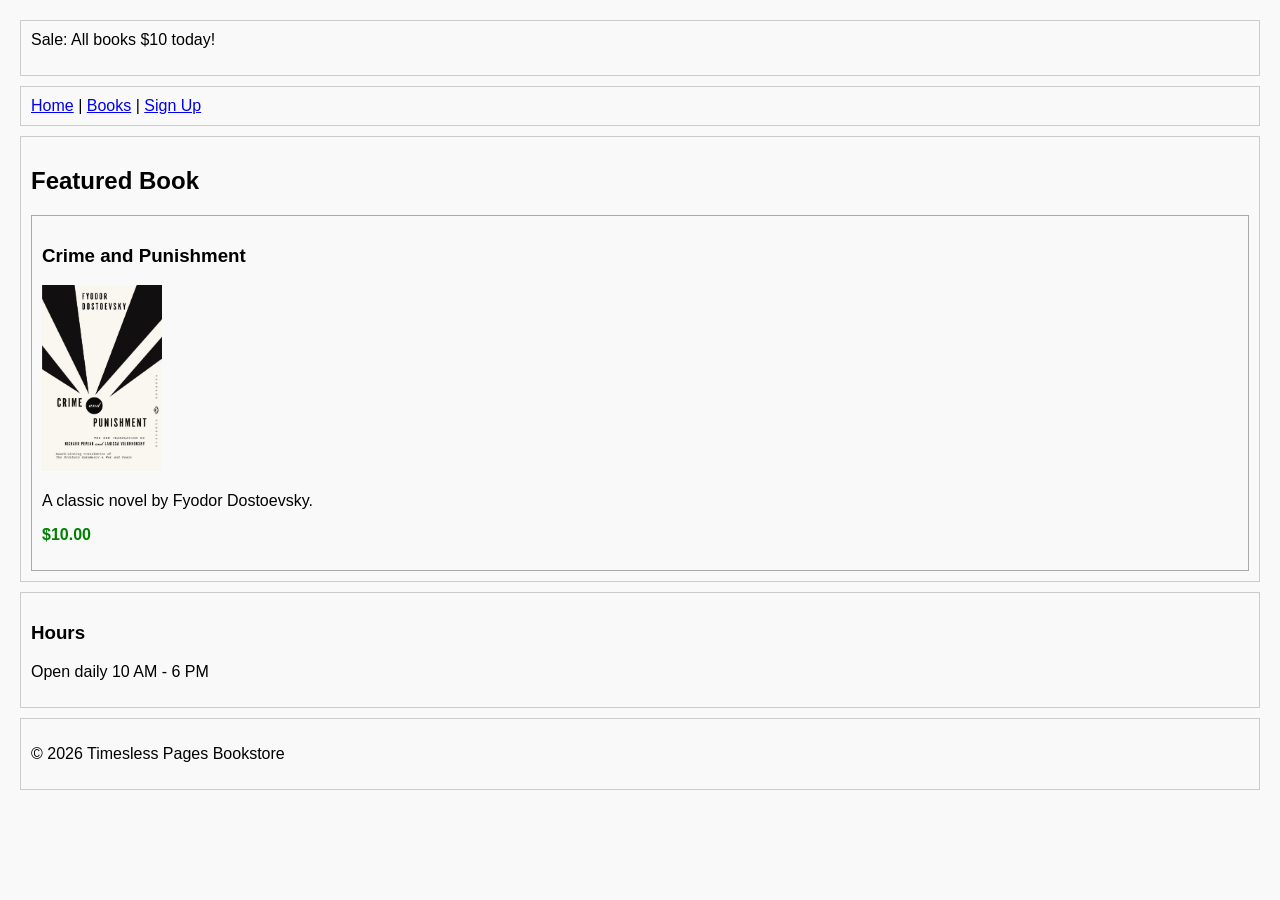
<file: index.html>
<!DOCTYPE html>
<html lang="en">
<head>
    <meta charset="UTF-8">
    <title>Simple Bookshop</title>
    
    <link rel="stylesheet" href="styles.css">

    <style>
        .notice {
            color: darkred;
            font-weight: bold;
        }
    </style>
</head>
<body>

    <header id="main-header>
        <h1>Timeless Pages Bookstore</h1>
        <p class="notice">Sale: All books $10 today!</p>
        
    </header>

    <nav>
        <a href="index.html">Home</a> | <a href="index.html">Books</a> | <a href="signup.html">Sign Up</a>
    </nav>

    <section>
        <h2>Featured Book</h2>

        <article>
            <h3>Crime and Punishment</h3>
            <img src="dstv_book.png" alt="Crime and Punishment Book Cover" width="120">
            <p>A classic novel by Fyodor Dostoevsky.</p>

            <p style="color: green; font-weight: bold;">$10.00</p>
        </article>
    </section>

    <aside>
        <h3>Hours</h3>
        <p>Open daily 10 AM - 6 PM</p>
    </aside>

    <footer>
        <p>&copy; 2026 Timesless Pages Bookstore</p>
    </footer>

</body>
</html>
</file>
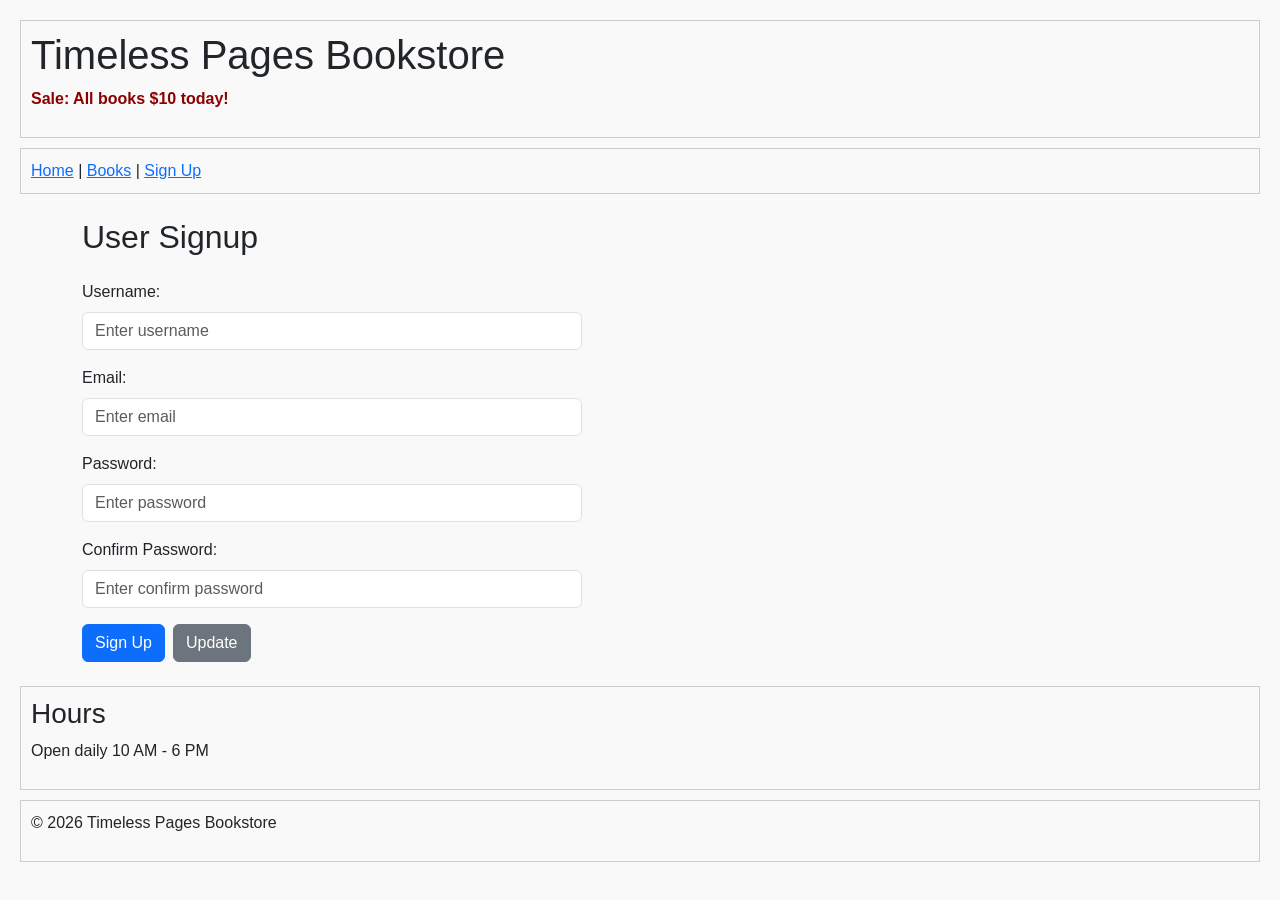
<file: signup.html>
<!DOCTYPE html>
<html lang="en">
<head>
    <meta charset="UTF-8">
    <meta name="viewport" content="width=device-width, initial-scale=1.0">
    <title>User Signup - Timeless Pages Bookstore</title>
    
    <link href="https://cdn.jsdelivr.net/npm/bootstrap@5.3.3/dist/css/bootstrap.min.css" rel="stylesheet">
    
    <link rel="stylesheet" href="styles.css">

    <style>
        .notice {
            color: darkred;
            font-weight: bold;
        }
        /* Style for the JSON display output */
        pre {
            background-color: #f8f9fa;
            padding: 15px;
            border-radius: 5px;
            border: 1px solid #dee2e6;
            font-family: monospace;
            white-space: pre-wrap;
        }
    </style>
</head>
<body>

    <header>
        <h1>Timeless Pages Bookstore</h1>
        <p class="notice">Sale: All books $10 today!</p>
    </header>

    <nav>
        <a href="index.html">Home</a> | <a href="index.html">Books</a> | <a href="signup.html">Sign Up</a>
    </nav>

    <main class="container my-4">
        <h2 class="mb-4">User Signup</h2>
        
        <!-- Changed onsubmit to handle the event directly -->
        <form style="max-width: 500px;" onsubmit="handleFormSubmit(event)">
            <div class="mb-3">
                <label for="username" class="form-label">Username:</label>
                <input type="text" class="form-control" id="username" placeholder="Enter username" onfocusout="validate(this)">
            </div>

            <div class="mb-3">
                <label for="email" class="form-label">Email:</label>
                <input type="email" class="form-control" id="email" placeholder="Enter email" onfocusout="validate(this)">
            </div>

            <div class="mb-3">
                <label for="password" class="form-label">Password:</label>
                <input type="password" class="form-control" id="password" placeholder="Enter password" onfocusout="validate(this)">
            </div>

            <div class="mb-3">
                <label for="confirmPassword" class="form-label">Confirm Password:</label>
                <input type="password" class="form-control" id="confirmPassword" placeholder="Enter confirm password" onfocusout="validate(this)">
            </div>

            <div class="d-flex gap-2 mb-4">
                <button type="submit" class="btn btn-primary">Sign Up</button>
                <!-- Added Update button to match the project mockup requirements -->
                <button type="button" class="btn btn-secondary" onclick="handleUpdateClick()">Update</button>
            </div>
        </form>

        <!-- Added JSON Container display area -->
        <div id="jsonDisplayContainer" style="max-width: 500px; display: none;" class="mt-4">
            <h5>Generated JSON Object:</h5>
            <pre id="jsonOutput"></pre>
        </div>
    </main>

    <aside>
        <h3>Hours</h3>
        <p>Open daily 10 AM - 6 PM</p>
    </aside>

    <footer>
        <p>&copy; 2026 Timeless Pages Bookstore</p>
    </footer>

    <script src="https://cdn.jsdelivr.net/npm/bootstrap@5.3.3/dist/js/bootstrap.bundle.min.js"></script>

    <script>
        function validate(obj) {
            let value = obj.value.trim();
            let isValid = true;

            if (value === "") {
                isValid = false;
            }
            else if (obj.id === "email" && !/^[^\s@]+@[^\s@]+\.[^\s@]+$/.test(value)) {
                isValid = false;
            }
            else if (obj.id === "confirmPassword" && value !== document.getElementById("password").value) {
                isValid = false;
            }

            if (!isValid) {
                obj.style.color = "#FF0000";
                obj.style.borderColor = "#FF0000";
            } else {
                obj.style.color = "";
                obj.style.borderColor = "";
            }

            return isValid;
        }

        function validateForm() {
            let inputs = document.querySelectorAll("input");
            let formValid = true;

            inputs.forEach(input => {
                if (!validate(input)) {
                    formValid = false;
                }
            });

            return formValid;
        }

        // New function to collect fields, bundle into JSON, and show them on the page
        function displayFieldsAsJSON() {
            const signupData = {
                username: document.getElementById("username").value,
                email: document.getElementById("email").value,
                password: document.getElementById("password").value,
                confirmPassword: document.getElementById("confirmPassword").value
            };

            const jsonOutput = document.getElementById("jsonOutput");
            const jsonDisplayContainer = document.getElementById("jsonDisplayContainer");

            jsonOutput.textContent = JSON.stringify(signupData, null, 4);
            jsonDisplayContainer.style.display = "block";
        }

        // Handles the standard form submission workflow safely
        function handleFormSubmit(event) {
            event.preventDefault(); // Stop page refresh
            
            if (validateForm()) {
                displayFieldsAsJSON();
            }
        }

        // Handles the 'Update' button click path
        function handleUpdateClick() {
            if (validateForm()) {
                displayFieldsAsJSON();
            }
        }
    </script>

</body>
</html>
</file>
<file: styles.css>
body {
    font-family: Arial, sans-serif;
    margin: 20px;
    background-color: #f9f9f9;
}

header, nav, section, aside, footer {
    border: 1px solid #ccc;
    padding: 10px;
    margin-bottom: 10px;
}

article {
    border: 1px solid #aaa;
    padding: 10px;
}
</file>
